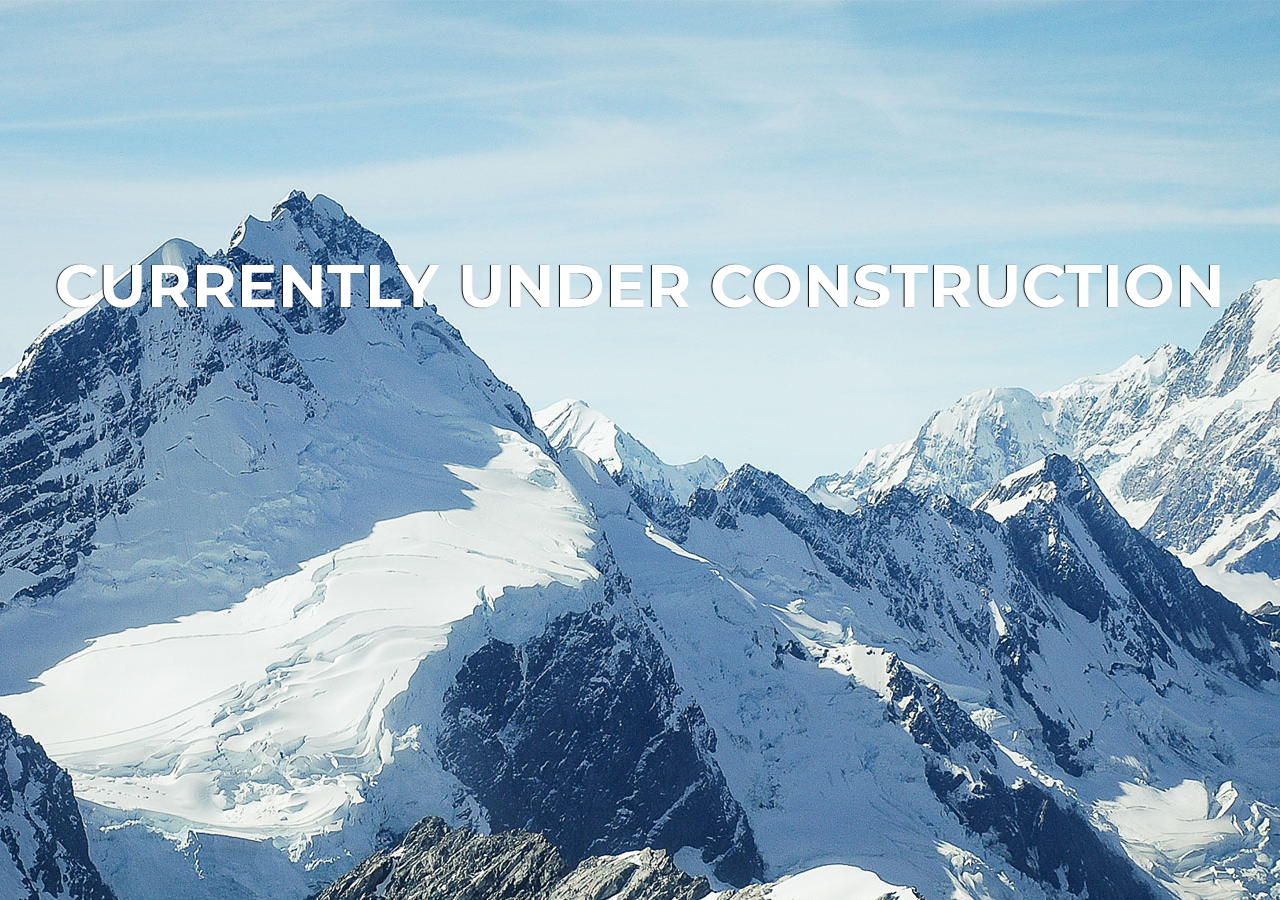
<file: index.html>
﻿<!DOCTYPE html>
<html lang="en">

<head>
    <meta charset="utf-8">
    <meta name="viewport" content="width=device-width, initial-scale=1.0">
    <meta name="description" content="">
    <meta name="author" content="">

    <title>UCLA CKI Pillow Fight 2015</title>

    <!-- Bootstrap Core CSS -->
    <link href="css/bootstrap.min.css" rel="stylesheet" type="text/css">

    <!-- Fonts -->
    <link href="font-awesome/css/font-awesome.min.css" rel="stylesheet" type="text/css">
	<link href="css/animate.css" rel="stylesheet" />
    <!-- Squad theme CSS -->
    <link href="css/style.css" rel="stylesheet">
	<link href="color/default.css" rel="stylesheet">

</head>

<body id="page-top" data-spy="scroll" data-target=".navbar-custom">
	<!-- Preloader -->
	<div id="preloader">
	  <div id="load"></div>
	</div>

 
        
       

	<!-- Section: intro -->
    <section id="intro" class="intro">
	
		<div class="slogan">
			<h2>CURRENTLY UNDER CONSTRUCTION <span class="text_color"> </span></h2>
			
   

    <!-- Core JavaScript Files -->
    <script src="js/jquery.min.js"></script>
    <script src="js/bootstrap.min.js"></script>
    <script src="js/jquery.easing.min.js"></script>	
	<script src="js/jquery.scrollTo.js"></script>
	<script src="js/wow.min.js"></script>
    <!-- Custom Theme JavaScript -->
    <script src="js/custom.js"></script>

</body>

</html>
</file>
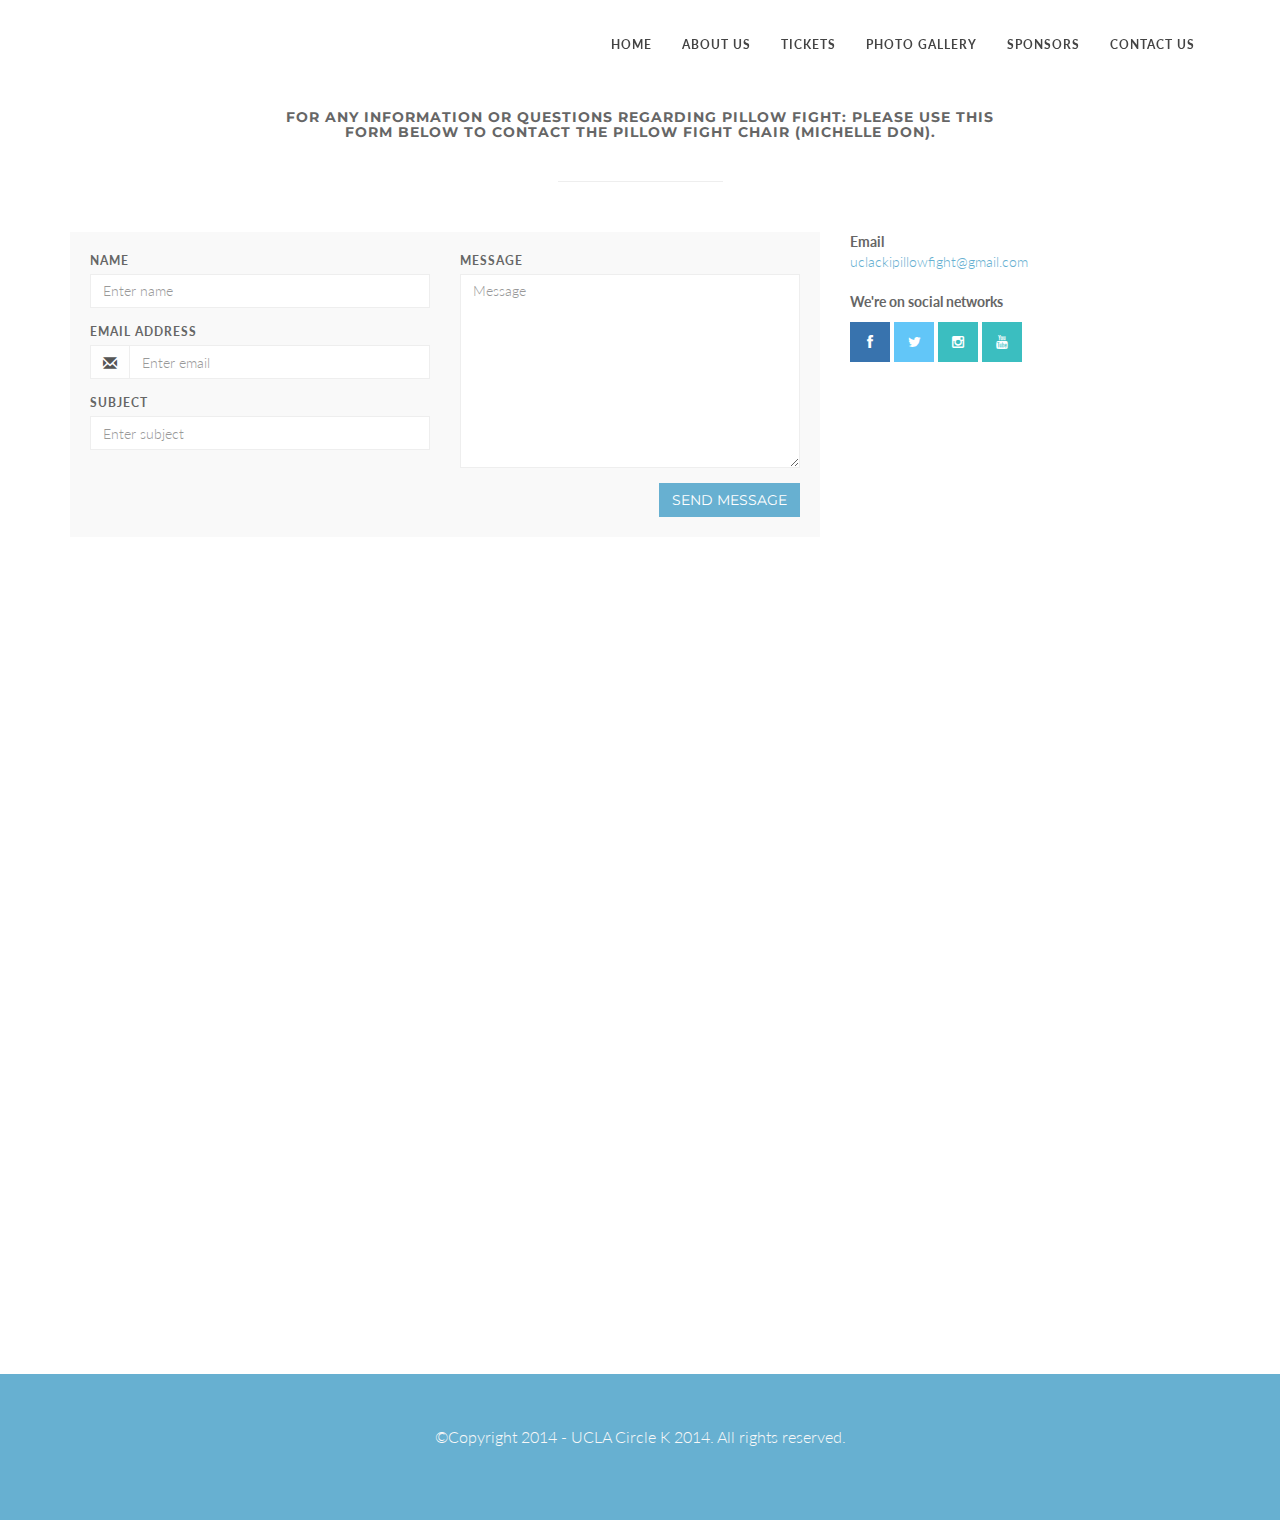
<file: contact us.html>
<!DOCTYPE html>
<html lang="en">

<head>
    <meta charset="utf-8">
    <meta name="viewport" content="width=device-width, initial-scale=1.0">
    <meta name="description" content="">
    <meta name="author" content="">

    <title>UCLA CKI Pillow Fight 2015 Contact Us</title>

    <!-- Bootstrap Core CSS -->
    <link href="css/bootstrap.min.css" rel="stylesheet" type="text/css">

    <!-- Fonts -->
    <link href="font-awesome/css/font-awesome.min.css" rel="stylesheet" type="text/css">
	<link href="css/animate.css" rel="stylesheet" />
    <!-- Squad theme CSS -->
    <link href="css/style.css" rel="stylesheet">
	<link href="color/default.css" rel="stylesheet">

</head>

<body id="page-top" data-spy="scroll" data-target=".navbar-custom">
	<!-- Preloader -->
	<div id="preloader">
	  <div id="load"></div>
	</div>

    <nav class="navbar navbar-custom navbar-fixed-top" role="navigation">
        <div class="container">
            <div class="navbar-header page-scroll">
                <button type="button" class="navbar-toggle" data-toggle="collapse" data-target=".navbar-main-collapse">
                    <i class="fa fa-bars"></i>
                </button>
                <a class="navbar-brand" href="index.html">
                    <h1>UCLA Circle K Pillow Fight 2015</h1>
                </a>
            </div>

            <!-- Collect the nav links, forms, and other content for toggling -->
            <div class="collapse navbar-collapse navbar-right navbar-main-collapse">
      <ul class="nav navbar-nav">
        <li class="active"><a href="http://ckipillowfight.com/index.html">Home</a></li>
        <li><a href="http://ckipillowfight.com/about us.html">About Us</a></li>
        <li><a href="http://ckipillowfight.com/tickets.html">Tickets</a></li>
		<li><a href="http://ckipillowfight.com/photo gallery.html">Photo Gallery</a></li>
		<li><a href="http://ckipillowfight.com/sponsors.html">Sponsors</a></li>
        <li><a href="http://ckipillowfight.com/contact us.html">Contact Us</a></li>
        
          </ul>
        </li>
      </ul>
            </div>
            <!-- /.navbar-collapse -->
        </div>
        <!-- /.container -->
    </nav>

		<!-- Section: contact -->
    <section id="contact" class="home-section text-center">
		<div class="heading-contact">
			<div class="container">
			<div class="row">
				<div class="col-lg-8 col-lg-offset-2">
					<div class="wow bounceInDown" data-wow-delay="0.4s">
					<div class="section-heading">
					<h5>For any information or questions regarding Pillow Fight: Please use this form below to contact the Pillow Fight Chair (Michelle Don). </h5>
					

					</div>
					</div>
				</div>
			</div>
			</div>
		</div>
		<div class="container">

		<div class="row">
			<div class="col-lg-2 col-lg-offset-5">
				<hr class="marginbot-50">
			</div>
		</div>
    <div class="row">
        <div class="col-lg-8">
            <div class="boxed-grey">
                <form id="contact-form">
                <div class="row">
                    <div class="col-md-6">
                        <div class="form-group">
                            <label for="name">
                                Name</label>
                            <input type="text" class="form-control" id="name" placeholder="Enter name" required />
                        </div>
                        <div class="form-group">
                            <label for="email">
                                Email Address</label>
                            <div class="input-group">
                                <span class="input-group-addon"><span class="glyphicon glyphicon-envelope"></span>
                                </span>
                                <input type="email" class="form-control" id="email" placeholder="Enter email" required />
                            </div>
                        </div>
                        <div class="form-group">
                            <label for="subject">
                                Subject</label>
                            <input type="subject" class="form-control" id="subject" placeholder="Enter subject" required />
                        </div>
                    </div>
                    <div class="col-md-6">
                        <div class="form-group">
                            <label for="name">
                                Message</label>
                            <textarea name="message" id="message" class="form-control" rows="9" cols="25" required
                                placeholder="Message"></textarea>
                        </div>
                    </div>
                    <div class="col-md-12">
                        <button type="submit" class="btn btn-skin pull-right" id="btnContactUs">
                            Send Message</button>
                    </div>
                </div>
                </form>
            </div>
        </div>
		
		<div class="col-lg-4">
			<div class="widget-contact">
			  <address>
			    <strong>Email</strong><br>
				  <a rel="nofollow" shape="rect" ymailto="mailto:uclackipillowfight@gmail.com" target="_blank" href="mailto:uclackipillowfight@gmail.com" id="yui_3_16_0_1_1416469599492_5780">uclackipillowfight@gmail.com</a><a href="mailto:#"></a>
			  </address>	
				<address>
				  <strong>We're on social networks</strong><br>
                       	<ul class="company-social">
                            <li class="social-facebook"><a href="https://www.facebook.com/events/1398750330415968/?context=create&previousaction=create&source=49&sid_reminder=3608113175381147648&sid_create=3718134523" target="_blank"><i class="fa fa-facebook"></i></a></li>
                            <li class="social-twitter"><a href="https://twitter.com/uclacki" target="_blank"><i class="fa fa-twitter"></i></a></li>
                            <li class="social-instagram"><a href="http://instagram.com/uclacki" target="_blank"><i class="fa fa-instagram"></i></a></li>
                            <li class="social-youtube"><a href="http://www.youtube.com/user/uclacirclek" target="_blank"><i class="fa fa-youtube"></i></a></li>
                        </ul>	
			  </address>					
			
		  </div>	
		</div>
    </div>	

		</div>
        
        <div id="map_block">
  <iframe width="100%" height="722" frameborder="0" scrolling="no" marginheight="0" marginwidth="0" src="https://maps.google.com/maps?q=308+westwood+plaza+los+angeles+ca&amp;ie=UTF8&amp;hq=&amp;hnear=308+Westwood+Plaza,+Los+Angeles,+California+90095&amp;gl=us&amp;t=m&amp;z=14&amp;ll=34.070366,-118.44411&amp;output=embed"></iframe>
    </div>  
        
	</section>
	<!-- /Section: contact -->

	<footer>
		<div class="container">
			<div class="row">
				<div class="col-md-12 col-lg-12">
					<div class="wow shake" data-wow-delay="0.4s">
					
					</div>
					<p>&copy;Copyright 2014 - UCLA Circle K 2014. All rights reserved.</p>
				</div>
			</div>	
		</div>
	</footer>

    <!-- Core JavaScript Files -->
    <script src="js/jquery.min.js"></script>
    <script src="js/bootstrap.min.js"></script>
    <script src="js/jquery.easing.min.js"></script>	
	<script src="js/jquery.scrollTo.js"></script>
	<script src="js/wow.min.js"></script>
    <!-- Custom Theme JavaScript -->
    <script src="js/custom.js"></script>

</body>

</html>
</file>
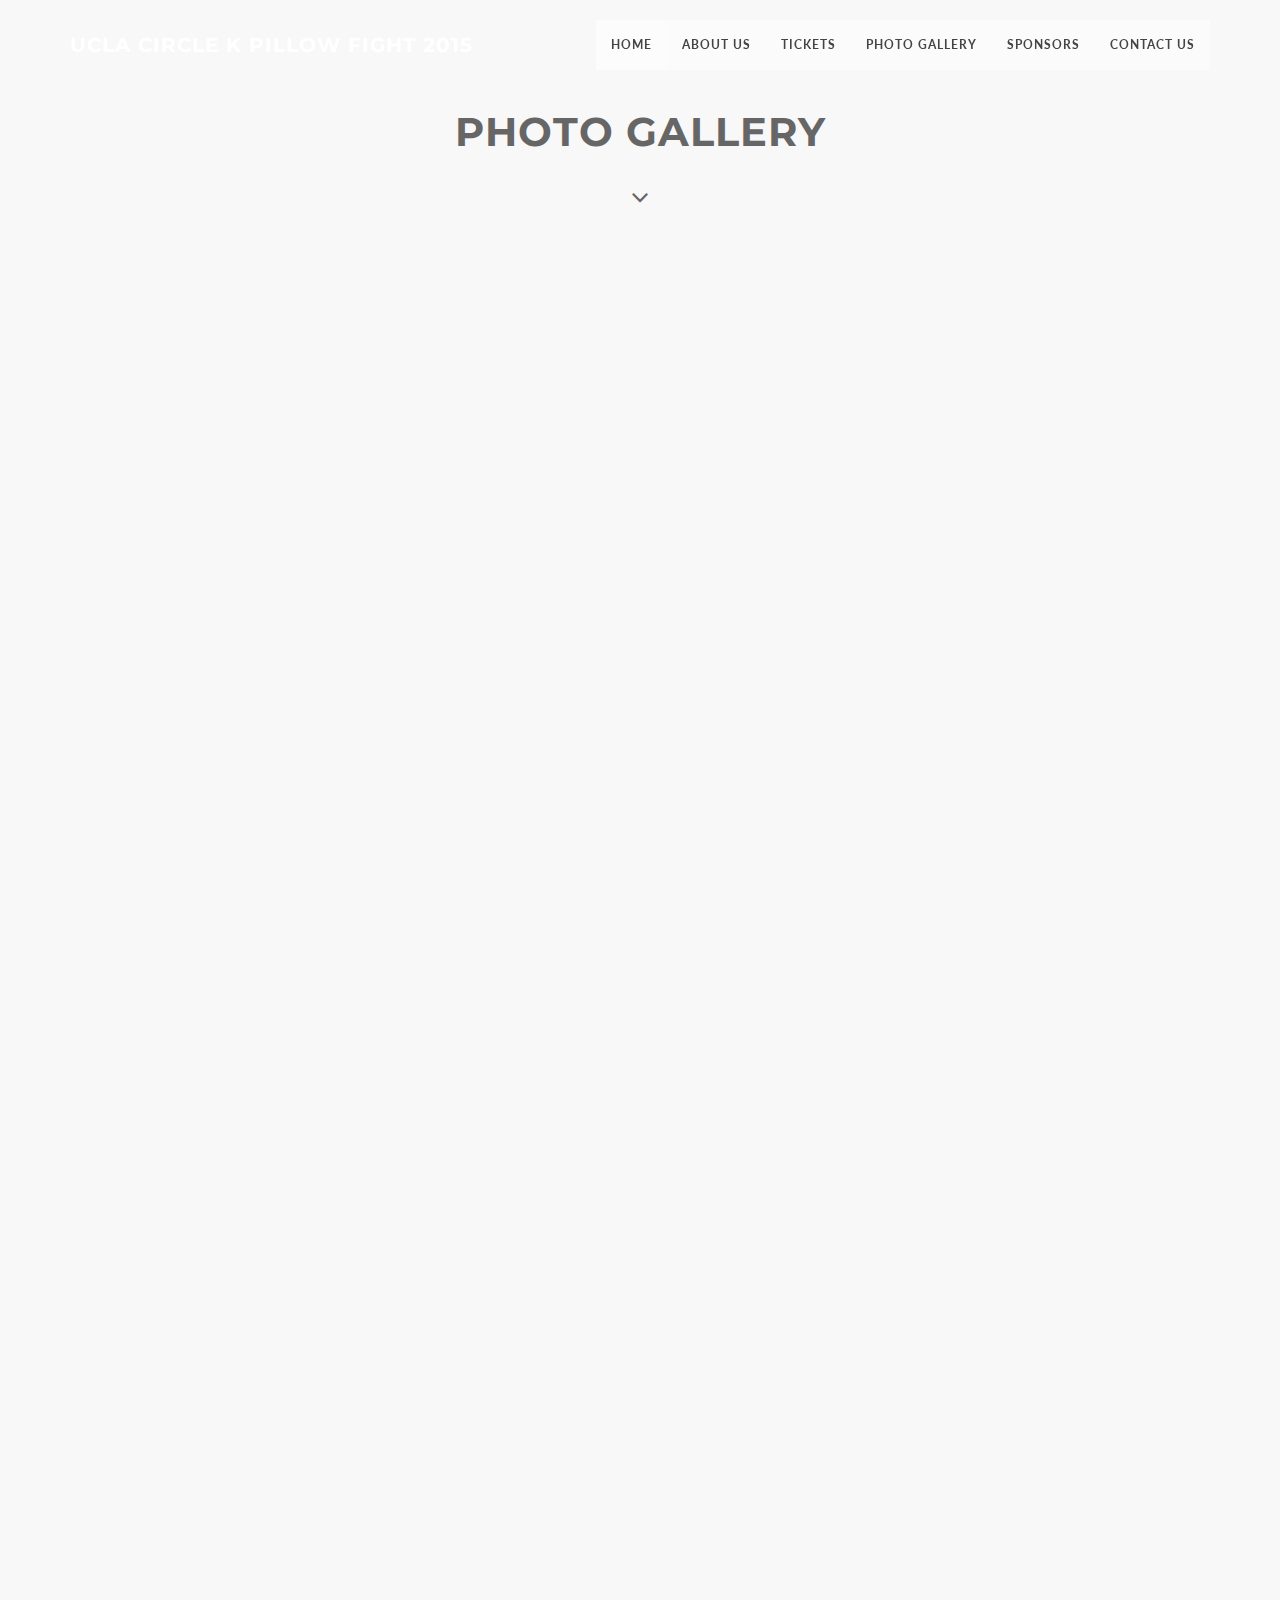
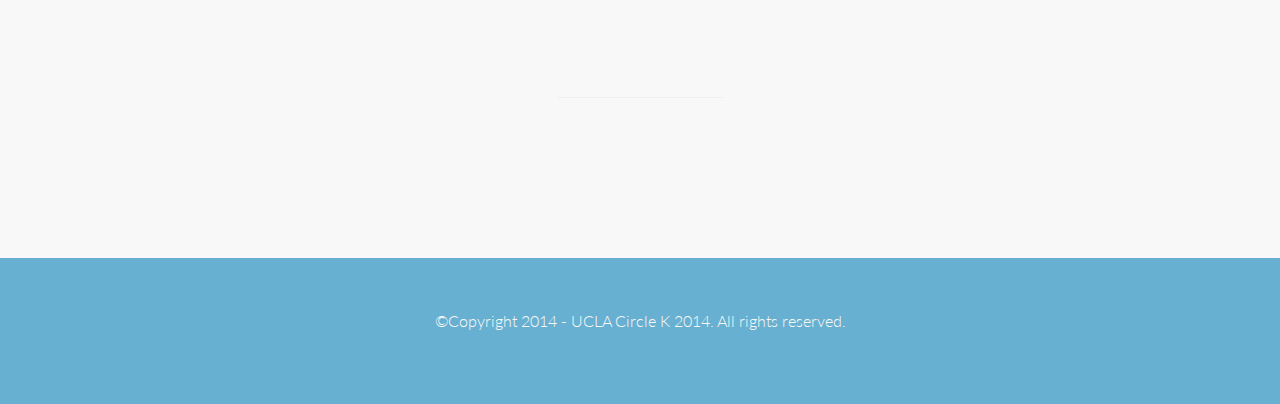
<file: photo gallery.html>
<!DOCTYPE html>
<html lang="en">

<head>
    <meta charset="utf-8">
    <meta name="viewport" content="width=device-width, initial-scale=1.0">
    <meta name="description" content="">
    <meta name="author" content="">

    <title>UCLA CKI Pillow Fight 2015 Photo Gallery</title>

    <!-- Bootstrap Core CSS -->
    <link href="css/bootstrap.min.css" rel="stylesheet" type="text/css">

    <!-- Fonts -->
    <link href="font-awesome/css/font-awesome.min.css" rel="stylesheet" type="text/css">
	<link href="css/animate.css" rel="stylesheet" />
    <!-- Squad theme CSS -->
    <link href="css/style.css" rel="stylesheet">
	<link href="color/default.css" rel="stylesheet">

</head>

<body id="page-top" data-spy="scroll" data-target=".navbar-custom">
	<!-- Preloader -->
	<div id="preloader">
	  <div id="load"></div>
	</div>

    <nav class="navbar navbar-custom navbar-fixed-top" role="navigation">
        <div class="container">
            <div class="navbar-header page-scroll">
                <button type="button" class="navbar-toggle" data-toggle="collapse" data-target=".navbar-main-collapse">
                    <i class="fa fa-bars"></i>
                </button>
                <a class="navbar-brand" href="index.html">
                    <h1>UCLA Circle K Pillow Fight 2015</h1>
                </a>
            </div>

            <!-- Collect the nav links, forms, and other content for toggling -->
            <div class="collapse navbar-collapse navbar-right navbar-main-collapse">
      <ul class="nav navbar-nav">
        <li class="active"><a href="http://ckipillowfight.com/index.html">Home</a></li>
          <li><a href="http://ckipillowfight.com/about us.html">About Us</a></li>
         <li><a href="http://ckipillowfight.com/tickets.html">Tickets</a></li>
		<li><a href="http://ckipillowfight.com/photo gallery.html">Photo Gallery</a></li>
		<li><a href="http://ckipillowfight.com/sponsors.html">Sponsors</a></li>
        <li><a href="http://ckipillowfight.com/contact us.html">Contact Us</a></li>
        
          </ul>
        </li>
      </ul>
            </div>
            <!-- /.navbar-collapse -->
        </div>
        <!-- /.container -->
    </nav>

	<!-- Section: services -->
    <section id="service" class="home-section text-center bg-gray">
		
		<div class="heading-about">
			<div class="container">
			<div class="row">
				<div class="col-lg-8 col-lg-offset-2">
					<div class="wow bounceInDown" data-wow-delay="0.4s">
					<div class="section-heading">
					<h2>Photo gallery</h2>
					<i class="fa fa-2x fa-angle-down"></i>

					</div>
					</div>
				</div>
			</div>
			</div>
		</div>
		<div class="container">
		<div class="row">
              
              <div id="photos">
              <iframe src="http://embedsocial.com/facebook_album/album_photos/644139635645778" width="900" height="1450" frameborder="0" scrolling="no" marginheight="0"  marginwidth="0"></iframe> 
              </div>
        
			<div class="col-lg-2 col-lg-offset-5">
			  <hr class="marginbot-50">
			
			</div>
		</div>
        
					</div>
                </div>
				</div>
            </div>
        </div>		
		</div>
	</section>
	<!-- /Section: services -->

	<footer>
		<div class="container">
			<div class="row">
				<div class="col-md-12 col-lg-12">
					<div class="wow shake" data-wow-delay="0.4s">
					
					</div>
					<p>&copy;Copyright 2014 - UCLA Circle K 2014. All rights reserved.</p>
				</div>
			</div>	
		</div>
	</footer>

    <!-- Core JavaScript Files -->
    <script src="js/jquery.min.js"></script>
    <script src="js/bootstrap.min.js"></script>
    <script src="js/jquery.easing.min.js"></script>	
	<script src="js/jquery.scrollTo.js"></script>
	<script src="js/wow.min.js"></script>
    <!-- Custom Theme JavaScript -->
    <script src="js/custom.js"></script>

</body>

</html>
</file>
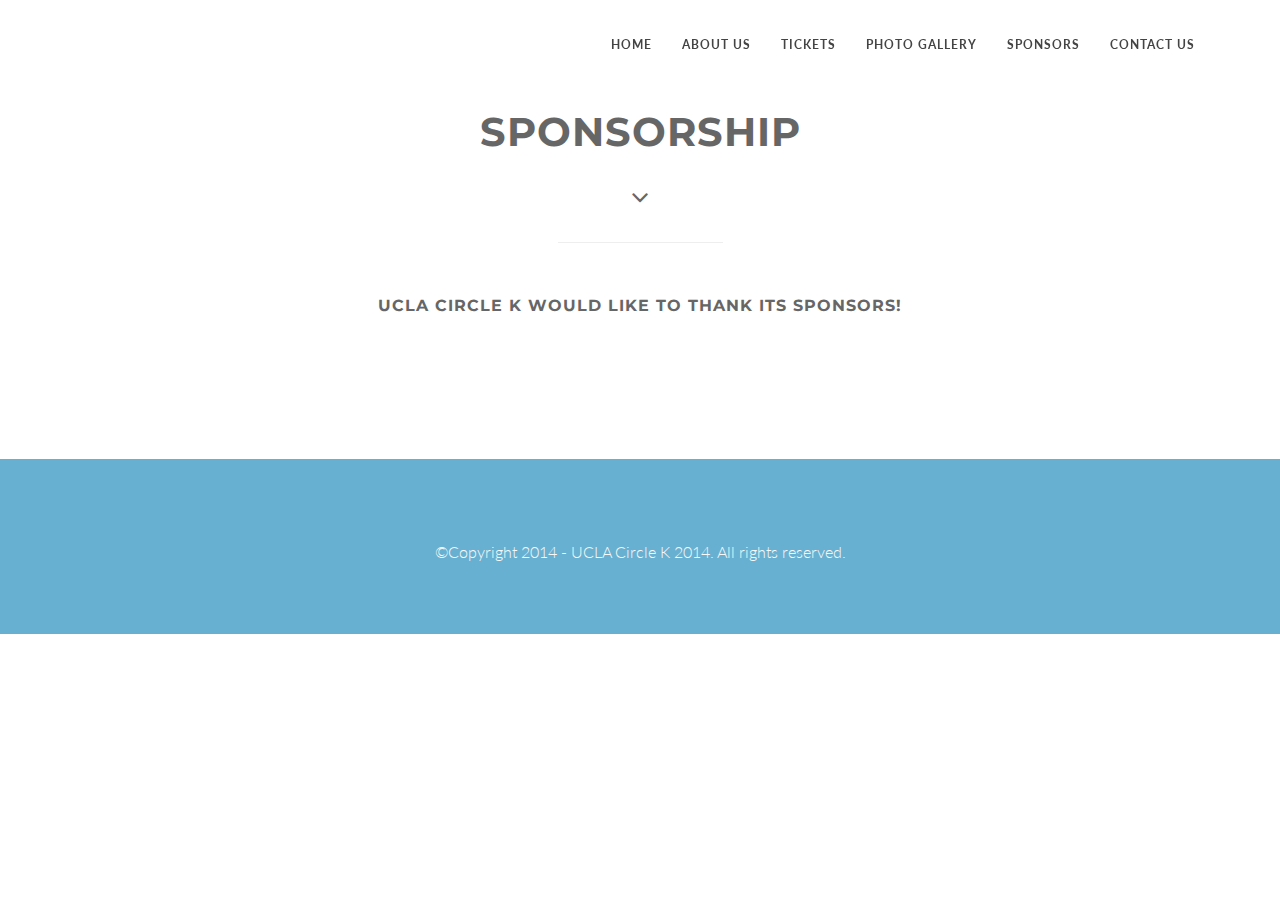
<file: sponsors.html>
<!DOCTYPE html>
<html lang="en">

<head>
    <meta charset="utf-8">
    <meta name="viewport" content="width=device-width, initial-scale=1.0">
    <meta name="description" content="">
    <meta name="author" content="">

    <title>UCLA CKI Pillow Fight 2015</title>

    <!-- Bootstrap Core CSS -->
    <link href="css/bootstrap.min.css" rel="stylesheet" type="text/css">

    <!-- Fonts -->
    <link href="font-awesome/css/font-awesome.min.css" rel="stylesheet" type="text/css">
	<link href="css/animate.css" rel="stylesheet" />
    <!-- Squad theme CSS -->
    <link href="css/style.css" rel="stylesheet">
	<link href="color/default.css" rel="stylesheet">

</head>

<body id="page-top" data-spy="scroll" data-target=".navbar-custom">
	<!-- Preloader -->
	<div id="preloader">
	  <div id="load"></div>
	</div>

    <nav class="navbar navbar-custom navbar-fixed-top" role="navigation">
        <div class="container">
            <div class="navbar-header page-scroll">
                <button type="button" class="navbar-toggle" data-toggle="collapse" data-target=".navbar-main-collapse">
                    <i class="fa fa-bars"></i>
                </button>
                <a class="navbar-brand" href="index.html">
                    <h1>UCLA Circle K Pillow Fight 2015</h1>
                </a>
            </div>

            <!-- Collect the nav links, forms, and other content for toggling -->
            <div class="collapse navbar-collapse navbar-right navbar-main-collapse">
      <ul class="nav navbar-nav">
        <li class="active"><a href="http://ckipillowfight.com/index.html">Home</a></li>
         <li><a href="http://ckipillowfight.com/about us.html">About Us</a></li>
         <li><a href="http://ckipillowfight.com/tickets.html">Tickets</a></li>
		<li><a href="http://ckipillowfight.com/photo gallery.html">Photo Gallery</a></li>
		<li><a href="http://ckipillowfight.com/sponsors.html">Sponsors</a></li>
        <li><a href="http://ckipillowfight.com/contact us.html">Contact Us</a></li>
        
          </ul>
        </li>
      </ul>
            </div>
            <!-- /.navbar-collapse -->
        </div>
        <!-- /.container -->
    </nav>

	<!-- Section: sponsors -->
    <section id="about" class="home-section text-center">
		<div class="heading-about">
			<div class="container">
			<div class="row">
				<div class="col-lg-8 col-lg-offset-2">
					<div class="wow bounceInDown" data-wow-delay="0.4s">
					<div class="section-heading">
					<h2>Sponsorship</h2>
					<i class="fa fa-2x fa-angle-down"></i>

					</div>
					</div>
				</div>
			</div>
			</div>
		</div>
		<div class="container">

		<div class="row">
			<div class="col-lg-2 col-lg-offset-5">
				<hr class="marginbot-50">
			</div>
		</div>
                    </div>
      <div class="service-desc">
						<h5>
						  <p>ucla circle k would like to thank its sponsors!</p>
		  </h5>
                    </div>
                </div>
				</div>
            </div>
        </div>		
		</div>
	</section>
	<!-- /Section: sponsors -->
	
	<footer>
		<div class="container">
			<div class="row">
			  <div class="col-md-12 col-lg-12">
			      <div class="page-scroll marginbot-30">
			        <div class="col-md-12 col-lg-12">
			          <div class="wow shake" data-wow-delay="0.4s">
			            <div class="page-scroll marginbot-30"></div>
		              </div>
			          <p>&copy;Copyright 2014 - UCLA Circle K 2014. All rights reserved.</p>
		            </div>
			      </div>
			    </div>
			  </div>
			</div>	
		</div>
	</footer>

    <!-- Core JavaScript Files -->
    <script src="js/jquery.min.js"></script>
    <script src="js/bootstrap.min.js"></script>
    <script src="js/jquery.easing.min.js"></script>	
	<script src="js/jquery.scrollTo.js"></script>
	<script src="js/wow.min.js"></script>
    <!-- Custom Theme JavaScript -->
    <script src="js/custom.js"></script>

</body>

</html>
</file>
<file: css/style.css>
/* ==== Google font ==== */
@import url('http://fonts.googleapis.com/css?family=Lato:100,300,400,700,900,100italic,300italic,400italic,700italic,900italic|Montserrat:700|Merriweather:400italic');


body {
    width: 100%;
    height: 100%;
    font-family: 'Lato',sans-serif;
	font-weight: 300;
    color: #666;
    background-color: #fff;
}

html {
    width: 100%;
    height: 100%;
}

h1,
h2,
h3,
h4,
h5,
h6,
backp {
    margin: 0 0 30px;
    text-transform: uppercase;
    font-family: Montserrat,sans-serif;
    font-weight: 700;
    letter-spacing: 1px;
}

backp{
	color: red;
}

p {
    margin: 0 0 20px;
    font-size: 16px;
    line-height: 1.6em;
}

p.lead {
	font-weight: 600;
}

a {
    color: #28c3ab;
    -webkit-transition: all .2s ease-in-out;
    -moz-transition: all .2s ease-in-out;
    transition: all .2s ease-in-out;
}

a:hover,
a:focus {
    text-decoration: none;
    color: #176e61;
}

.light {
    font-weight: 400;
}

.navbar {
    margin-bottom: 0;
    border-bottom: 1px solid rgba(255,255,255,.3);
	
}

.navbar-brand {
    font-weight: 700;
}
.navbar-brand {
  height: 40px;
  padding: 5px 15px;
  font-size: 18px;
  line-height: 1em;
}

.navbar-brand h1{
	color: #fff;
  font-size: 20px;
  line-height: 40px;
}

.navbar-brand:focus {
    outline: 0;
}

.nav.navbar-nav {
    background-color: rgba(255,255,255,.4);
}

.navbar-custom.top-nav-collapse .nav.navbar-nav {
    background-color: rgba(0,0,0,0);
}


.navbar-custom ul.nav li a {
	font-size: 12px;
	letter-spacing: 1px;
    color: #444;
	text-transform: uppercase;
	font-weight: 700;
}

.navbar-custom.top-nav-collapse ul.nav li a {
	    -webkit-transition: all .2s ease-in-out;
    -moz-transition: all .2s ease-in-out;
    transition: all .2s ease-in-out;
	color: #fff;
}

.navbar-custom ul.nav ul.dropdown-menu {
	  border-radius: 0;	
}

.navbar-custom ul.nav ul.dropdown-menu li {
	border-bottom: 1px solid #f5f5f5;

}

.navbar-custom ul.nav ul.dropdown-menu li:last-child{
	border-bottom: none;
}

.navbar-custom ul.nav ul.dropdown-menu li a {
	padding: 10px 20px;
}

.navbar-custom ul.nav ul.dropdown-menu li a:hover {
	background: #fefefe;
}

.navbar-custom.top-nav-collapse ul.nav ul.dropdown-menu li a {
	color: #666;
}

.navbar-custom .nav li a {
    -webkit-transition: background .3s ease-in-out;
    -moz-transition: background .3s ease-in-out;
    transition: background .3s ease-in-out;
}

.navbar-custom .nav li a:hover,
.navbar-custom .nav li a:focus,
.navbar-custom .nav li.active {
    outline: 0;
    background-color: rgba(255,255,255,.2);
}
.navbar-custom .nav li a:hover,
.navbar-custom .nav li a:focus,
.navbar-custom .nav li.active {
    outline: 0;
    background-color: rgba(255,255,255,.2);
}

.navbar-toggle {
    padding: 4px 6px;
    font-size: 14px;
    color: #fff;
}

.navbar-toggle:focus,
.navbar-toggle:active {
    outline: 0;
}


/* loader */
#preloader {
    background: #ffffff;
    bottom: 0;
    height: 100%;
    left: 0;
    position: fixed;
    right: 0;
    top: 0;
    width: 100%;
    z-index: 999;
}


#loaderInner {
    background:#ffffff url(../img/spinner.gif) center center no-repeat;
    height: 60px;
    left: 50%;
    margin: -50px 0 0 -50px;
    position: absolute;
    top: 50%;
    width: 60px;
}

@keyframes boxSpin{
  0%{
    transform: translate(-10px, 0px);
  }
  25%{
    transform: translate(10px, 10px);
  }
  50%{
    transform: translate(10px, -10px);
  }
  75%{
    transform: translate(-10px, -10px);
  }
  100%{
    transform: translate(-10px, 10px);
  }
}


@keyframes shadowSpin{
  0%{
    box-shadow: 10px -10px #39CCCC, -10px 10px #FFDC00;
  }
  25%{
    box-shadow: 10px 10px #39CCCC, -10px -10px #FFDC00;
  }
  50%{
    box-shadow: -10px 10px #39CCCC, 10px -10px #FFDC00;
  }
  75%{
    box-shadow: -10px -10px #39CCCC, 10px 10px #FFDC00;
  }
  100%{
    box-shadow: 10px -10px #39CCCC, -10px 10px #FFDC00;
  }
}

#load {
	z-index: 9999;
  background-color: #FF4136;
  opacity: 0.75;
  width: 10px;
  height: 10px;
  position: absolute;
  top: 50%;
  margin: -5px auto 0 auto;
  left: 0;
  right: 0;
  border-radius: 0px;
  border: 5px solid #FF4136;
  box-shadow: 10px 0px #39CCCC, 10px 0px #01FF70;
  animation: shadowSpin 1s ease-in-out infinite;
}

/* misc */
hr {
  margin-top: 10px;
}

/* margins */
.marginbot-0{margin-bottom:0 !important;}
.marginbot-10{margin-bottom:10px !important;}
.marginbot-20{margin-bottom:20px !important;}
.marginbot-30{margin-bottom:30px !important;}
.marginbot-40{margin-bottom:40px !important;}
.marginbot-50{margin-bottom:50px !important;}

/* ===========================
--- General sections
============================ */

.home-section {
    padding-top: 110px;
    padding-bottom: 110px;
	display:block;
    position:relative;
    z-index:120;
}


.section-heading h2 {
	font-size: 40px;
}
.section-heading i {
	margin-bottom: 20px;
}


/* --- section bg var --- */

.bg-white {
	background: #fff;
}

.bg-gray {
	background: #f8f8f8;
}


.bg-dark {
	background: #575757;
}

/* --- section color var --- */

.text-light {
	color: #fff;
}



/* ===========================
--- Intro
============================ */

.intro {
	width:100%;
	position:relative;
	
	background: url(../img/bg1.jpg) no-repeat top center;
}

#intro.intro {
	padding:20% 0 0 0;
}

.intro .slogan {
	text-align: center;

}

.intro .page-scroll {
	text-align: center;
}

.brand-heading {
    font-size: 40px;
}

.intro-text {
    font-size: 18px;
}

.intro .slogan h2 {
	color: #FFF;
	text-shadow: none;
	font-size: 60px;
	line-height: 60px;
	font-weight: 700;
	font-family: Montserrat, sans-serif;
	background-color: rgba(0, 0, 0, 0);
	text-decoration: none;
	text-transform: uppercase;
	border-width: 0px;
	border-color: #000;
	border-style: none;
	text-shadow: -1px 0 1px #000;
}

.intro .slogan h4 {
	color: #fff;
	text-shadow: -1px 1px 1px #000;
}


/* ===========================
--- About
============================ */

.boxed-grey {
	background: #f9f9f9;
	padding: 20px;
}

.team h5 {
	margin-bottom: 10px;
}

.team p.subtitle {
	margin-bottom: 10px;
}

.avatar {
	margin-bottom: 20px;
}

.team-social {
	margin-left: 0;
	padding-left: 0;
	
}

.team-social {
	text-align: center;
}

.team-social li{
    display: inline-block;
	margin:0 !important;
	padding:0;
}


.team-social a{
	margin:0;
	padding:0;
    display: block;
	width: 40px;
    height: 40px;
    line-height: 40px;
    text-align: center;
    background: #3bbec0;
	color: #fff;
    -webkit-transition: background .3s ease-in-out;
    transition: background .3s ease-in-out;
}
.team-social a i{
	text-align: center;
	margin:0;
	padding:0;
}
.team-social .social-facebook a{background: #3873ae;}
.team-social .social-twitter a{background: #62c6f8;}
.team-social .social-dribble a{background: #d74980;}
.team-social .social-deviantart a{background: #8da356;}
.team-social .social-google a{background: #000;}
.team-social .social-vimeo a{background: #51a6d3;}
.team-social .social-facebook a:hover{background: #4893ce;}
.team-social .social-twitter a:hover{background: #82e6ff;}
.team-social .social-dribble a:hover{background: #f769a0;}
.team-social .social-deviantart a:hover{background: #adc376;}
.team-social .social-google a:hover{background: #333;}
.team-social .social-vimeo a:hover{background: #71c6f3;}


/* ===========================
--- Services
============================ */

.service-icon {
	margin-bottom: 20px;
}	



/* ===========================
--- Contact
============================ */

form#contact-form .form-group label {
	text-align: left !important;
	display: block;
	text-transform: uppercase;
	letter-spacing: 1px;
	font-size: 12px;
}
form#contact-form input,form#contact-form select,form#contact-form textarea {
	border-radius: 0;
	border: 1px solid #eee;
  -webkit-box-shadow: none;
          box-shadow:  none;
}

form#contact-form input:focus,form#contact-form select:focus,form#contact-form textarea:focus {
  -webkit-box-shadow: 0 1px 2px rgba(0, 0, 0, .05);
          box-shadow: 0 1px 2px rgba(0, 0, 0, .05);
}
.input-group-addon {
  background-color: #fefefe;
  border: 1px solid #eee;
  border-radius: 0;
}

.widget-contact {
	text-align: left;
}


.company-social {
	margin-left: 0;
	padding-left: 0;
	margin-top: 10px;
}

.company-social {
	text-align: left;
}

.company-social li{
    display: inline-block;
	margin:0 !important;
	padding:0;
}


.company-social a{
	margin:0;
	padding:0;
    display: block;
	width: 40px;
    height: 40px;
    line-height: 40px;
    text-align: center;
    background: #3bbec0;
	color: #fff;
    -webkit-transition: background .3s ease-in-out;
    transition: background .3s ease-in-out;
}
.company-social a i{
	text-align: center;
	margin:0;
	padding:0;
}
.company-social .social-facebook a{background: #3873ae;}
.company-social .social-twitter a{background: #62c6f8;}
.company-social .social-dribble a{background: #d74980;}
.company-social .social-deviantart a{background: #8da356;}
.company-social .social-google a{background: #000;}
.company-social .social-vimeo a{background: #51a6d3;}
.company-social .social-facebook a:hover{background: #4893ce;}
.company-social .social-twitter a:hover{background: #82e6ff;}
.company-social .social-dribble a:hover{background: #f769a0;}
.company-social .social-deviantart a:hover{background: #adc376;}
.company-social .social-google a:hover{background: #333;}
.company-social .social-vimeo a:hover{background: #71c6f3;}



/* ===========================
--- Footer
============================ */

footer {
	text-align: center;
	padding: 50px 0 ;
	
}

footer p {
	color: #f8f8f8;
}

/* ==========================
Parallax
============================= */

#parallax1{	
	background-image: url(../img/parallax/1.jpg);
}

#parallax1:after {	
	background-image: url([data-uri]);
	content: "";
	position: absolute;
	bottom: 0;
	left: 0;
	right: 0;
	top: 0;
	opacity: 0.7;
	z-index: -1;
}


#parallax2{	
	background-image: url(../img/parallax/2.jpg);

}

#parallax2:after  {	
	background-image: url([data-uri]);
	content: "";
	position: absolute;
	bottom: 0;
	left: 0;
	right: 0;
	top: 0;
	opacity: 0.7;
	z-index: -1;
}


/* ===========================
--- Elements
============================ */

.btn {
	border-radius: 0;
    text-transform: uppercase;
    font-family: Montserrat,sans-serif;
    font-weight: 400;
    -webkit-transition: all .3s ease-in-out;
    -moz-transition: all .3s ease-in-out;
    transition: all .3s ease-in-out;
}


.btn-circle {
    width: 70px;
    height: 70px;
    margin-top: 15px;
    padding: 7px 16px;
    border: 2px solid #fff;
    border-radius: 50%;
    font-size: 40px;
    color: #fff;
    background: 0 0;
    -webkit-transition: background .3s ease-in-out;
    -moz-transition: background .3s ease-in-out;
    transition: background .3s ease-in-out;
}

.btn-circle.btn-dark {
    border: 2px solid #666;
    color: #666;
}


.btn-circle:hover,
.btn-circle:focus {
    outline: 0;
    color: #fff;
    background: rgba(255,255,255,.1);
}

.btn-circle.btn-dark :hover,
.btn-circle.btn-dark :focus {
    outline: 0;
    color: #999;
    background: #fff;
}

.btn-circle.btn-dark :hover i,
.btn-circle.btn-dark :focus i{
    color: #999;
}

.page-scroll .btn-circle i.animated {
    -webkit-transition-property: -webkit-transform;
    -webkit-transition-duration: 1s;
    -moz-transition-property: -moz-transform;
    -moz-transition-duration: 1s;
}

.page-scroll .btn-circle:hover i.animated {
    -webkit-animation-name: pulse;
    -moz-animation-name: pulse;
    -webkit-animation-duration: 1.5s;
    -moz-animation-duration: 1.5s;
    -webkit-animation-iteration-count: infinite;
    -moz-animation-iteration-count: infinite;
    -webkit-animation-timing-function: linear;
    -moz-animation-timing-function: linear;
}

@-webkit-keyframes pulse {    
    0 {
        -webkit-transform: scale(1);
        transform: scale(1);
    }

    50% {
        -webkit-transform: scale(1.2);
        transform: scale(1.2);
    }

    100% {
        -webkit-transform: scale(1);
        transform: scale(1);
    }
}

@-moz-keyframes pulse {    
    0 {
        -moz-transform: scale(1);
        transform: scale(1);
    }

    50% {
        -moz-transform: scale(1.2);
        transform: scale(1.2);
    }

    100% {
        -moz-transform: scale(1);
        transform: scale(1);
    }
}


#text {
    color: #fff;
    background: #ffcc00;
}

#map {
	height: 500px;
}


.btn-skin:hover,
.btn-skin:focus,
.btn-skin:active,
.btn-skin.active {
  color: #fff;
  background-color: #666;
  border-color: #666;
}


.btn-default:hover,
.btn-default:focus {
    border: 1px solid #28c3ab;
    outline: 0;
    color: #000;
    background-color: #28c3ab;
}

.btn-huge {
    padding: 25px;
    font-size: 26px;
}

.banner-social-buttons {
    margin-top: 0;
}


/* Media queries */

@media(min-width:767px) {

    .navbar {
        padding: 20px 0;
        border-bottom: 0;
        letter-spacing: 1px;
        background: 0 0;
        -webkit-transition: background .5s ease-in-out,padding .5s ease-in-out;
        -moz-transition: background .5s ease-in-out,padding .5s ease-in-out;
        transition: background .5s ease-in-out,padding .5s ease-in-out;
    }

    .top-nav-collapse {
        padding: 0;
        background-color: #000;
    }

    .navbar-custom.top-nav-collapse {
        border-bottom: 1px solid rgba(255,255,255,.3);
    }
	
    .intro {
        height: 100%;
        padding: 0;
    }

    .brand-heading {
        font-size: 100px;
    }
	

    .intro-text {
        font-size: 25px;
    }


}
@media (max-width:768px) {
	
	.team.boxed-grey {
		margin-bottom: 30px;
	}
	
	.boxed-grey {
		margin-bottom: 30px;
	}

	
}

@media (max-width:480px) {

	.navbar-custom .nav.navbar-nav {
    background-color: rgba(255,255,255,.4);
	}
	
	.navbar.navbar-custom.navbar-fixed-top {
		margin-bottom: 30px;
	}
	
	.tp-banner-container {
		padding-top:40px;
	}

	.page-scroll a.btn-circle {
		width: 40px;
		height: 40px;
		margin-top: 10px;
		padding: 7px 0;
		border: 2px solid #fff;
		border-radius: 50%;
		font-size: 20px;
	}
	
}
</file>
<file: color/default.css>
a,.tp-caption a.btn:hover {
	color: #67b0d1;
}
.top-nav-collapse {
	background: #67b0d1;
}

.navbar-custom ul.nav ul.dropdown-menu li a:hover {
	color: #67b0d1;
}

.owl-theme .owl-controls .owl-page.active span,
.owl-theme .owl-controls.clickable .owl-page:hover span {
    background-color: #67b0d1;
}

.widget-avatar .avatar:hover {
    border: 5px solid #67b0d1;
}

.bg-skin {
	background: #67b0d1;
}

form#contact-form input:focus,form#contact-form select:focus,form#contact-form textarea:focus {
	border-color: #67b0d1;
}

footer {
    background-color: #67b0d1;
}

.btn-skin {
  color: #fff;
  background-color: #67b0d1;
  border-color: #67b0d1;
}
</file>
